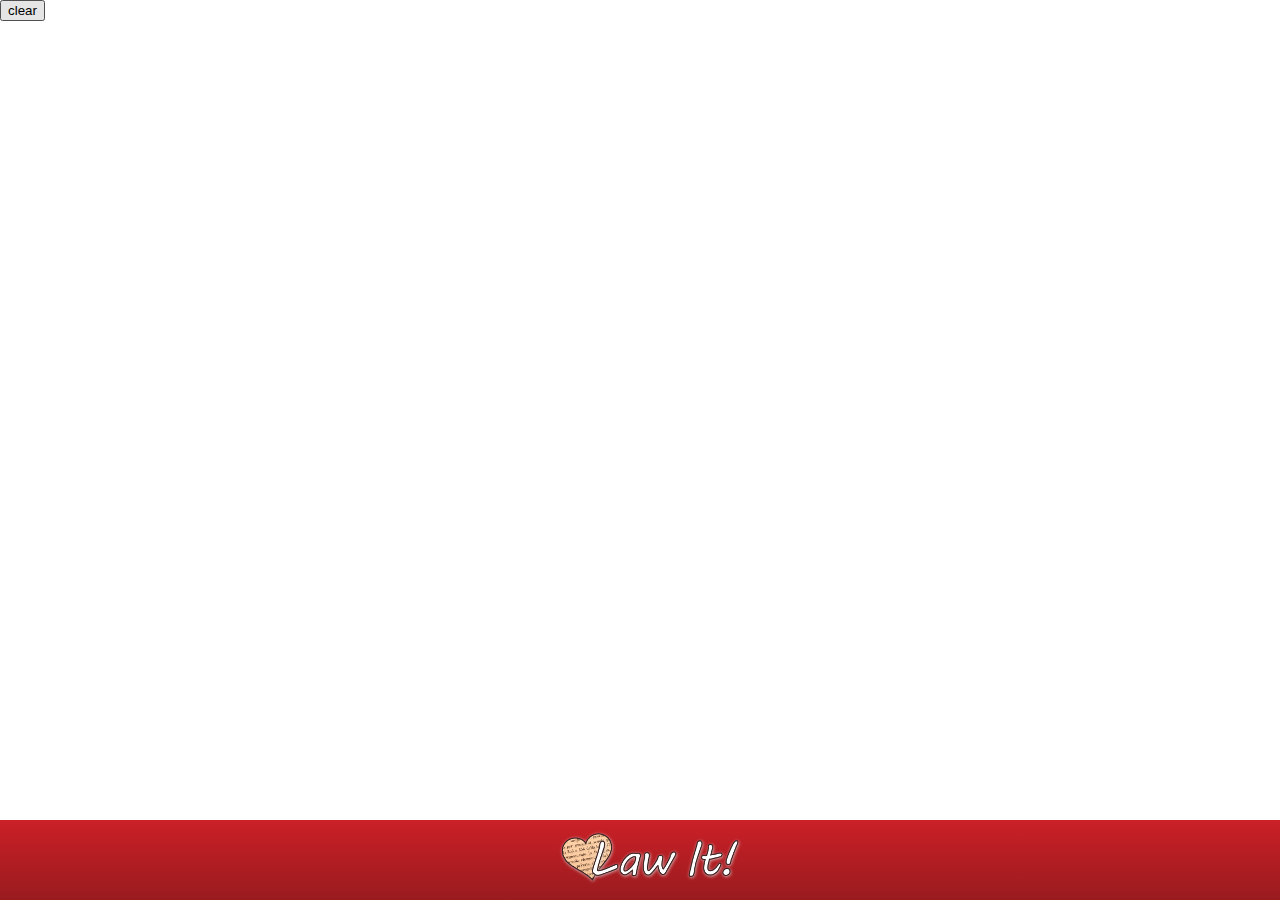
<file: www/templates/draw.html>
<!DOCTYPE html>
<html>
<head>
<meta name="viewport" content="user-scalable=no,initial-scale=1.0,maximum-scale=1.0" />
<link rel="stylesheet" href="../css/style.css"/>
<script src="../js/models/Draw.js"></script>
</head>
<body>
<button id="clear">clear</button><br>
<canvas id="main" width="450" height="800"></canvas>
<div id="lawubtn"><a href="../"><img src="../res/law_it.png"/></a></div>
</body>
</html>
</file>
<file: www/css/style.css>
@charset "UTF-8";
/* STANDARD FOR MOBILE */

* {
    -webkit-tap-highlight-color: rgba(0,0,0,0);
 /* make transparent link selection, adjust last value opacity 0 to 1.0 */
}

body {
    -webkit-touch-callout: none;
                /* prevent callout to copy image, etc when tap to hold */
    -webkit-text-size-adjust: none;
             /* prevent webkit from resizing text to fit */
    -webkit-user-select: none;
                  /* prevent copy paste, to allow, change 'none' to 'text' */
    background-attachment: fixed;
    font-family: 'HelveticaNeue-Light', 'HelveticaNeue', Helvetica, Arial, sans-serif;
    font-size: 12px;
    height: 100%;
    margin: 0px;
    padding: 0px;
    width: 100%;
}

/* END STANDARD MOBILE */

#list {
    list-style: none;
    margin: 0;
    padding: 0;
}

#grid a{
    display: block;
    width: 33.333333%;
    height: 33.333333%;
    float: left;
    text-align: center;
    color: #000000;
    text-decoration: none;
    margin-top: 15px;
}

ul li {
    border-bottom: 1px solid #d9e2eb;
    display: block;
    padding: 15px 0px;
    padding-left: 10px;
    width: 100%;
   /* background-image: -webkit-gradient(top, #f5f5f5, #dfdfdf); */
    background: #f5f5f5; /* Old browsers */
    background: -moz-linear-gradient(top, #f5f5f5 0%, #dfdfdf 50%, #f5f5f5 100%); /* FF3.6+ */
    background: -webkit-gradient(linear, left top, left bottom, color-stop(0%,#f5f5f5), color-stop(50%,#dfdfdf), color-stop(100%,#f5f5f5)); /* Chrome,Safari4+ */
    background: -webkit-linear-gradient(top, #f5f5f5 0%,#dfdfdf 50%,#f5f5f5 100%); /* Chrome10+,Safari5.1+ */
    background: -o-linear-gradient(top, #f5f5f5 0%,#dfdfdf 50%,#f5f5f5 100%); /* Opera 11.10+ */
    background: -ms-linear-gradient(top, #f5f5f5 0%,#dfdfdf 50%,#f5f5f5 100%); /* IE10+ */
    background: linear-gradient(to bottom, #f5f5f5 0%,#dfdfdf 50%,#f5f5f5 100%); /* W3C */
    filter: progid:DXImageTransform.Microsoft.gradient( startColorstr='#f5f5f5', endColorstr='#f5f5f5',GradientType=0 ); /* IE6-9 */
}

ul li a {
    position: relative;
    display: block;
    text-decoration: none;
    font-size: 1.4em;
    color: #787878;
    font-weight: bold;
    overflow: hidden;
}

#figureContainer {
    text-align: center;
}

#navbar a {
    display: block;
    padding: 5px 0px;
    width: 33.333333%;
    background-color: #000000;
    float: left;
    text-align: center;
    color: white;
    text-decoration: none;
}

#navi {
    height: 30px;
    background-color: #000000;
}

#navbar a:hover{
    border-bottom: solid 5px #ff0000;
}

#cazzafa{
    clear: both;
}

#headerbar{
    /*background-image: -webkit-gradient(top, #cb2027, #991b1e);*/
    background: #cb2027; /* Old browsers */
    background: -moz-linear-gradient(top, #cb2027 0%, #991b1e 100%); /* FF3.6+ */
    background: -webkit-gradient(linear, left top, left bottom, color-stop(0%,#cb2027), color-stop(100%,#991b1e)); /* Chrome,Safari4+ */
    background: -webkit-linear-gradient(top, #cb2027 0%,#991b1e 100%); /* Chrome10+,Safari5.1+ */
    background: -o-linear-gradient(top, #cb2027 0%,#991b1e 100%); /* Opera 11.10+ */
    background: -ms-linear-gradient(top, #cb2027 0%,#991b1e 100%); /* IE10+ */
    background: linear-gradient(to bottom, #cb2027 0%,#991b1e 100%); /* W3C */
    filter: progid:DXImageTransform.Microsoft.gradient( startColorstr='#cb2027', endColorstr='#991b1e',GradientType=0 ); /* IE6-9 */
    padding: 0px 0px;
    padding-left: 5px;

}

#themebar {
    /*background-image: -webkit-gradient(top, #cecece, #dfdfdf);*/
    background: #f5f5f5; /* Old browsers */
    background: -moz-linear-gradient(top, #f5f5f5 0%, #dfdfdf 50%, #f5f5f5 100%); /* FF3.6+ */
    background: -webkit-gradient(linear, left top, left bottom, color-stop(0%,#f5f5f5), color-stop(50%,#dfdfdf), color-stop(100%,#f5f5f5)); /* Chrome,Safari4+ */
    background: -webkit-linear-gradient(top, #f5f5f5 0%,#dfdfdf 50%,#f5f5f5 100%); /* Chrome10+,Safari5.1+ */
    background: -o-linear-gradient(top, #f5f5f5 0%,#dfdfdf 50%,#f5f5f5 100%); /* Opera 11.10+ */
    background: -ms-linear-gradient(top, #f5f5f5 0%,#dfdfdf 50%,#f5f5f5 100%); /* IE10+ */
    background: linear-gradient(to bottom, #f5f5f5 0%,#dfdfdf 50%,#f5f5f5 100%); /* W3C */
    filter: progid:DXImageTransform.Microsoft.gradient( startColorstr='#f5f5f5', endColorstr='#f5f5f5',GradientType=0 )
    border-bottom: 2px solid #bbbbbb;
    padding: 5px 0px;
    margin-bottom: 7px;
    margin-top: 7px;
}

h1,h2,h3,h4 {
    margin: 1px 10px 1px 10px;
    font-weight: normal;
    text-indent: 10px;
}

h5 {
    font-size: 10pt;
    font-weight: normal;
    margin-left: 10px;
}

#pright {
    margin-left: 85%;
    margin-top: 1px; 
    margin-bottom: 1px;

}

#titlebar {
    border-bottom: 2px solid #bbbbbb;
    padding: 5px 0px;
    /*background-image: -webkit-gradient(top, #cecece, #dfdfdf);*/
    background: #cecece; /* Old browsers */
    background: -moz-linear-gradient(top, #cecece 0%, #dfdfdf 50%, #cecece 100%); /* FF3.6+ */
    background: -webkit-gradient(linear, left top, left bottom, color-stop(0%,#cecece), color-stop(50%,#dfdfdf), color-stop(100%,#cecece)); /* Chrome,Safari4+ */
    background: -webkit-linear-gradient(top, #cecece 0%,#dfdfdf 50%,#cecece 100%); /* Chrome10+,Safari5.1+ */
    background: -o-linear-gradient(top, #cecece 0%,#dfdfdf 50%,#cecece 100%); /* Opera 11.10+ */
    background: -ms-linear-gradient(top, #cecece 0%,#dfdfdf 50%,#cecece 100%); /* IE10+ */
    background: linear-gradient(to bottom, #cecece 0%,#dfdfdf 50%,#cecece 100%); /* W3C */
    filter: progid:DXImageTransform.Microsoft.gradient( startColorstr='#cecece', endColorstr='#cecece',GradientType=0 ); /* IE6-9 */
    margin-bottom: 7px;
}

#descriptionbar {
    /*background-image: -webkit-gradient(top, #cecece, #dfdfdf);*/
    background: #cecece; /* Old browsers */
    background: -moz-linear-gradient(top, #cecece 0%, #dfdfdf 50%, #cecece 100%); /* FF3.6+ */
    background: -webkit-gradient(linear, left top, left bottom, color-stop(0%,#cecece), color-stop(50%,#dfdfdf), color-stop(100%,#cecece)); /* Chrome,Safari4+ */
    background: -webkit-linear-gradient(top, #cecece 0%,#dfdfdf 50%,#cecece 100%); /* Chrome10+,Safari5.1+ */
    background: -o-linear-gradient(top, #cecece 0%,#dfdfdf 50%,#cecece 100%); /* Opera 11.10+ */
    background: -ms-linear-gradient(top, #cecece 0%,#dfdfdf 50%,#cecece 100%); /* IE10+ */
    background: linear-gradient(to bottom, #cecece 0%,#dfdfdf 50%,#cecece 100%); /* W3C */
    filter: progid:DXImageTransform.Microsoft.gradient( startColorstr='#cecece', endColorstr='#cecece',GradientType=0 ); /* IE6-9 */
    border-bottom: 2px solid #bbbbbb;
    padding: 5px 0px;

}

#lawubtn, #pntbtn {
    position: absolute;
    bottom: 0;
    width: 100%;
    padding: 10px;
    text-align: center;
   /* background-image: -webkit-gradient(top, #cb2027, #991b1e);*/
    background: #cb2027; /* Old browsers */
    background: -moz-linear-gradient(top, #cb2027 0%, #991b1e 100%); /* FF3.6+ */
    background: -webkit-gradient(linear, left top, left bottom, color-stop(0%,#cb2027), color-stop(100%,#991b1e)); /* Chrome,Safari4+ */
    background: -webkit-linear-gradient(top, #cb2027 0%,#991b1e 100%); /* Chrome10+,Safari5.1+ */
    background: -o-linear-gradient(top, #cb2027 0%,#991b1e 100%); /* Opera 11.10+ */
    background: -ms-linear-gradient(top, #cb2027 0%,#991b1e 100%); /* IE10+ */
    background: linear-gradient(to bottom, #cb2027 0%,#991b1e 100%); /* W3C */
    filter: progid:DXImageTransform.Microsoft.gradient( startColorstr='#cb2027', endColorstr='#991b1e',GradientType=0 ); /* IE6-9 */
    font-size: 13pt;

}

#themePropose, #pointPropose {
    position: absolute;
    bottom: 0;
    width: 100%;
    height:50%;
    padding: 10px;
    text-align: center;
   /* background-image: -webkit-gradient(top, #cb2027, #991b1e);*/
    background: #cb2027; /* Old browsers */
    background: -moz-linear-gradient(top, #cb2027 0%, #991b1e 100%); /* FF3.6+ */
    background: -webkit-gradient(linear, left top, left bottom, color-stop(0%,#cb2027), color-stop(100%,#991b1e)); /* Chrome,Safari4+ */
    background: -webkit-linear-gradient(top, #cb2027 0%,#991b1e 100%); /* Chrome10+,Safari5.1+ */
    background: -o-linear-gradient(top, #cb2027 0%,#991b1e 100%); /* Opera 11.10+ */
    background: -ms-linear-gradient(top, #cb2027 0%,#991b1e 100%); /* IE10+ */
    background: linear-gradient(to bottom, #cb2027 0%,#991b1e 100%); /* W3C */
    filter: progid:DXImageTransform.Microsoft.gradient( startColorstr='#cb2027', endColorstr='#991b1e',GradientType=0 ); /* IE6-9 */
    font-size: 13pt;
    border-bottom: 2px solid #000000;
}
</file>
